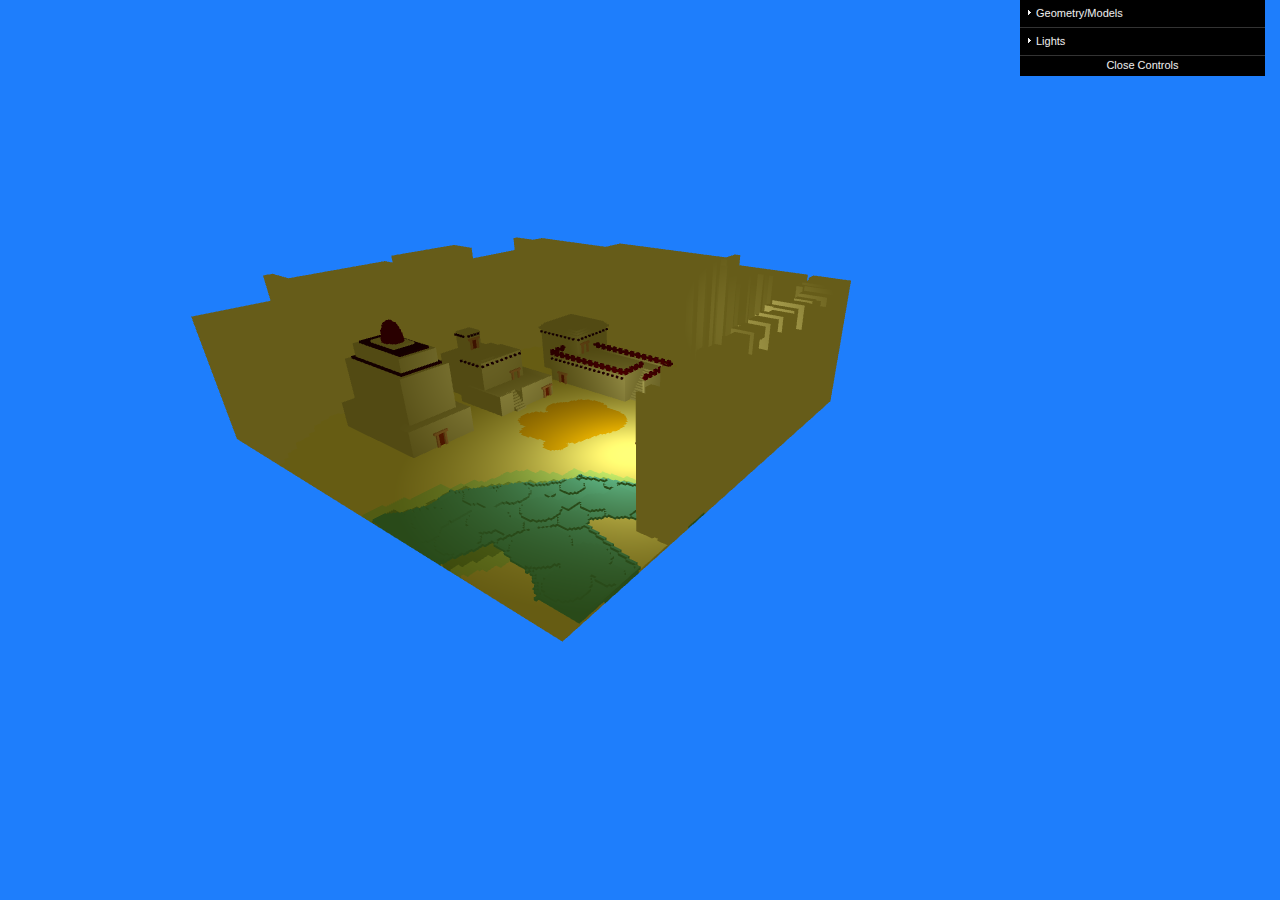
<file: mundoDesierto/index.html>
<!DOCTYPE html>
<html lang="en">

<head>
    <meta charset="UTF-8">
    <meta http-equiv="X-UA-Compatible" content="IE=edge">
    <meta name="viewport" content="width=device-width, initial-scale=1.0">
    <title>My First THREE JS</title>
    <link rel="icon" href="./src/img/icon.png" type="image/png">
    <!-- CSS only -->
    <link rel="stylesheet" href="./src/css/myStyle.css">
    <!-- Data GUI -->
    <script src="./src/libs/DAT.GUI.min.js"></script>
    <!-- With this line of code we can have the basic code of THREEJS-->
    <script src="./src/libs/build/three.min.js"></script>
    <!-- Controls -->
    <script src="./src/vendors/three.js-master/build/three.min.js"></script>
     <!-- load(MTL,OBJ) -->
     <script src="./src/libs/load/OBJLoader.js"></script>
     <script src="./src/libs/load/MTLLoader.js"></script>
    <script src="./src/libs/controls/OrbitControls.js"></script>
    <!-- With this import of js file, We can apply the elements of THREEJS-->
    <script src="./src/js/main.js"></script>
</head>

<body onload="start()">
    <canvas width="800" height="600" class="webgl"></canvas>
</body>

</html>
</file>
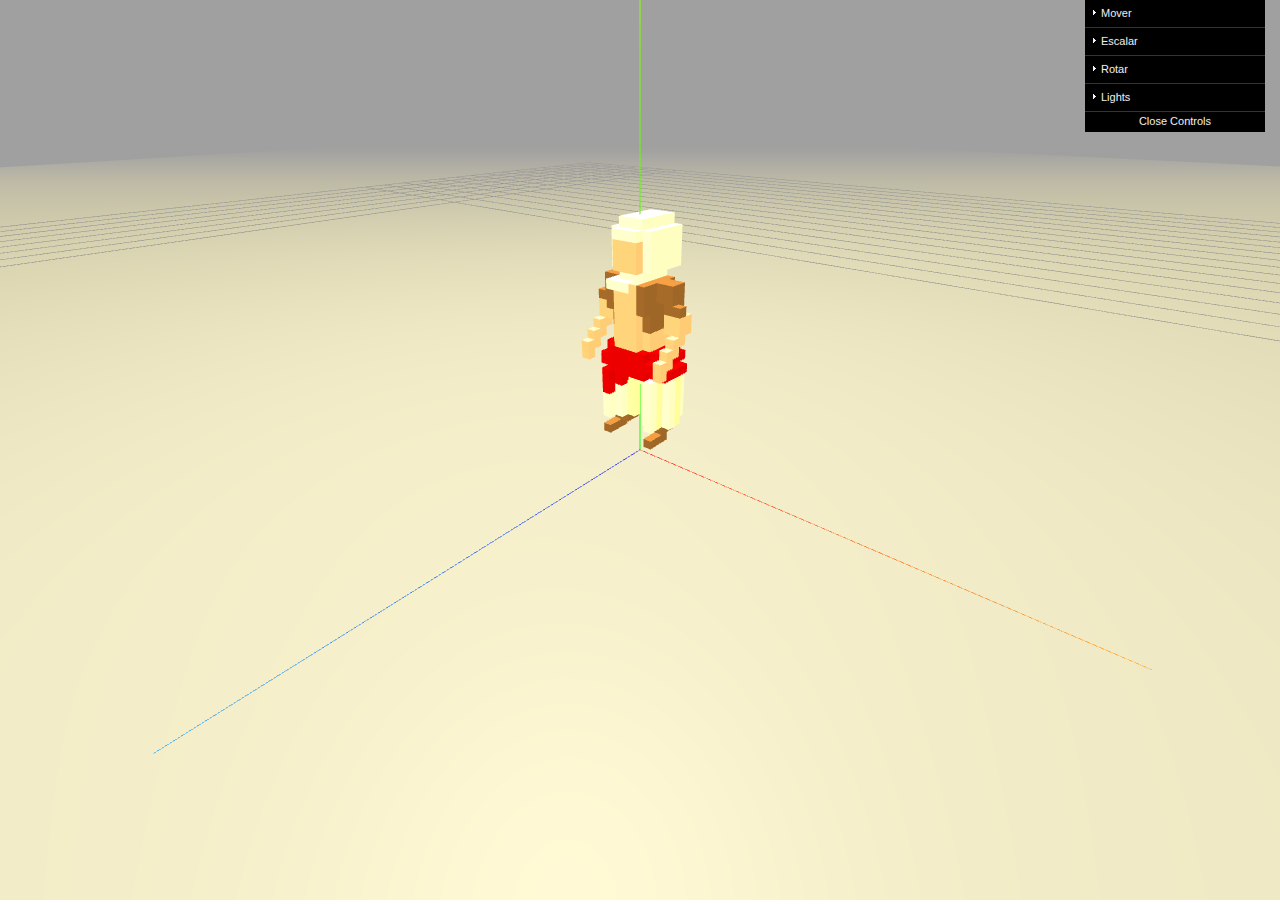
<file: Pre-parcial 2022/index.html>
<!DOCTYPE html>
<html lang="en">

<head>
    <meta charset="UTF-8">
    <meta http-equiv="X-UA-Compatible" content="IE=edge">
    <meta name="viewport" content="width=device-width, initial-scale=1.0">
    <title>My First THREE JS</title>
    <link rel="icon" href="./src/img/icon.png" type="image/png">
    <!-- CSS only -->
    <link rel="stylesheet" href="./src/css/myStyle.css">
    <!-- Data GUI -->
    <script src="./src/libs/DAT.GUI.min.js"></script>
    <!-- With this line of code we can have the basic code of THREEJS-->
    <script src="./src/libs/build/three.min.js"></script>
    <!-- Controls -->
    <script src="./src/vendors/three.js-master/build/three.min.js"></script>
    <!-- load(MTL,OBJ) -->
    <script src="./src/libs/load/OBJLoader.js"></script>
    <script src="./src/libs/load/MTLLoader.js"></script>
    <script src="./src/libs/controls/OrbitControls.js"></script>
    <!-- With this import of js file, We can apply the elements of THREEJS-->
    <script src="./src/js/main.js"></script>
</head>

<body onload="start()">
    <canvas width="800" height="600" class="webgl"></canvas>
</body>

</html>
</file>
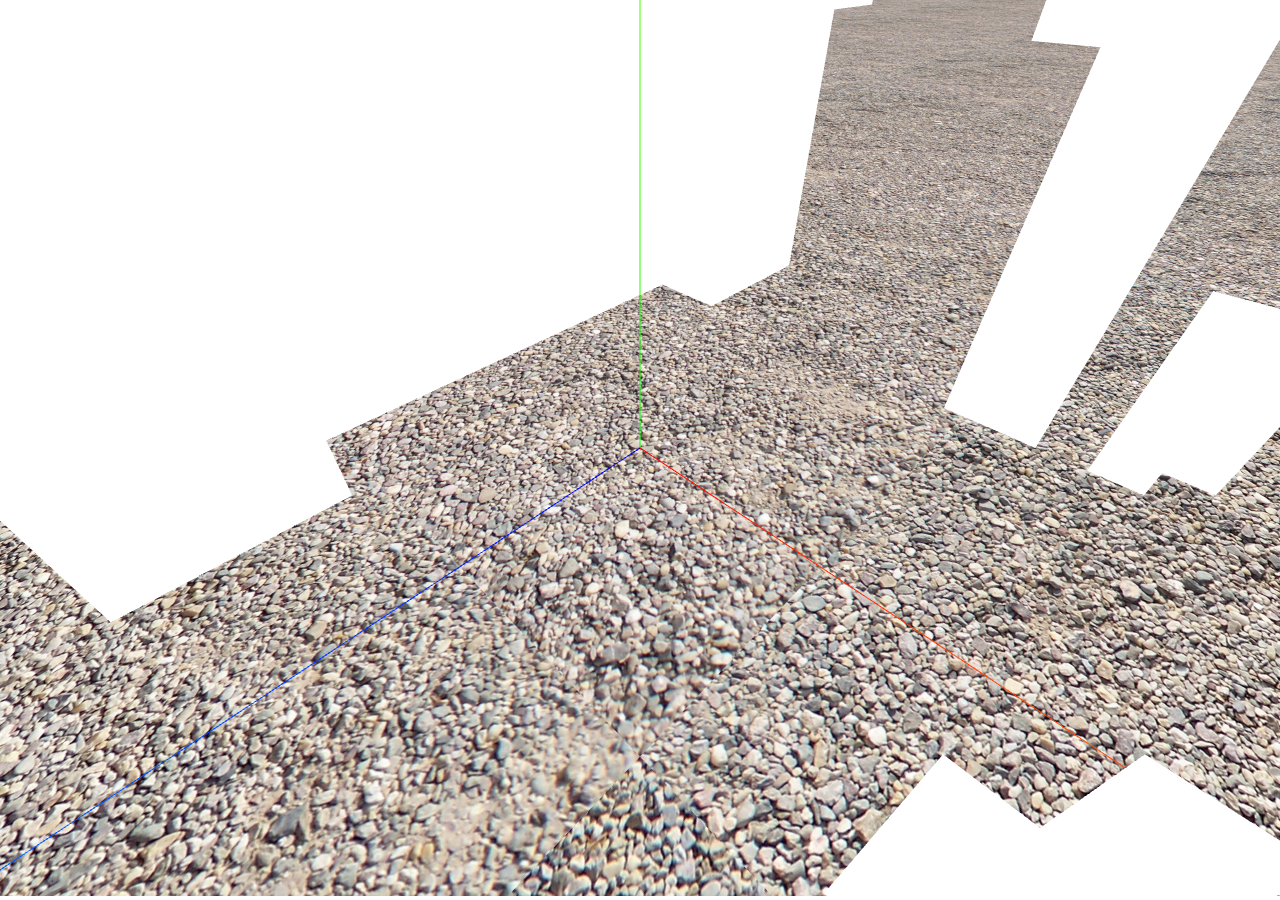
<file: LoadModelsCastillo/LoadModels/index.html>
<!DOCTYPE html>
<html lang="en">

<head>
    <meta charset="UTF-8">
    <meta http-equiv="X-UA-Compatible" content="IE=edge">
    <meta name="viewport" content="width=device-width, initial-scale=1.0">
    <title>My First THREE JS</title>
    <link rel="icon" href="./src/img/icon.png" type="image/png">
    <!-- CSS only -->
    <link rel="stylesheet" href="./src/css/myStyle.css">
    <!-- With this line of code we can have the basic code of THREEJS-->
    <script src="./src/libs/build/three.min.js"></script>
    <!-- Controls -->
    <script src="./src/libs/controls/three.js"></script>
    <!-- Load (MTL, OBJ) -->
    <script src="./src/libs/load/OBJLoader.js"></script>
    <script src="./src/libs/load/MTLLoader.js"></script>
    <script src="./src/libs/controls/OrbitControls.js"></script>
    <!-- With this import of js file, We can apply the elements of THREEJS-->
    <script src="./src/js/main.js"></script>
</head>

<body onload="start()">
    <canvas class="webgl"></canvas>
</body>

</html>
</file>
<file: mundoDesierto/src/css/myStyle.css>
body { 
    margin: 0; 
}

.webgl{
    width: 100%;
    height: 100%;
}
</file>
<file: Pre-parcial 2022/src/css/myStyle.css>
body { 
    margin: 0; 
}

.webgl{
    width: 100%;
    height: 100%;
}
</file>
<file: LoadModelsCastillo/LoadModels/src/css/myStyle.css>
body { 
    margin: 0; 
}

.webgl{
    width: 70vw;
    height: 100vh;
}
</file>
